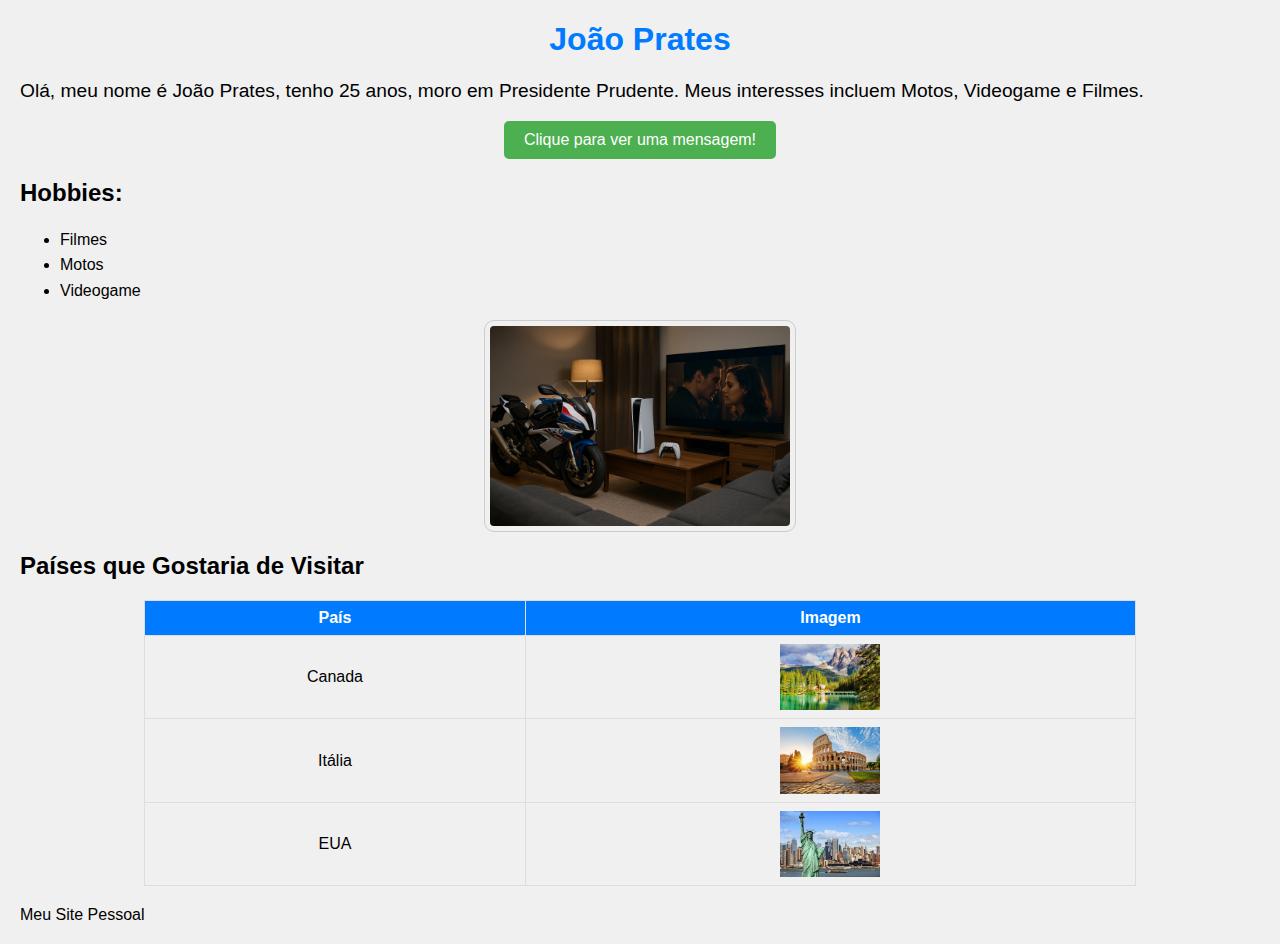
<file: index.html>
<!DOCTYPE html>
<html lang="pt-br">
<head>
    <meta charset="UTF-8">
    <meta name="viewport" content="width=device-width, initial-scale=1.0">
    <title>Minha Página Pessoal</title>
    <link rel="stylesheet" href="style.css">
</head>
<body>

    <h1 id="meu-nome">João Prates</h1>  <p id="bio">
        Olá, meu nome é João Prates, tenho 25 anos, moro em Presidente Prudente. Meus interesses incluem Motos, Videogame e Filmes.
    </p>

    <button id="botao-mensagem">Clique para ver uma mensagem!</button>  
    <p id="mensagem"></p>  
    <h2>Hobbies:</h2>  
    <ul id="hobbies">  
        <li>Filmes</li>
        <li>Motos</li>
        <li>Videogame</li>
    </ul>

    <img id="imagem-hobby" src="img/hobby.png" alt="Imagem do Hobby">  
    <h2>Países que Gostaria de Visitar</h2>  
    <table id="paises">  
        <thead>
            <tr>
                <th>País</th>
                <th>Imagem</th>
            </tr>
        </thead>
        <tbody>
            <tr>
                <td>Canada</td>
                <td><img src="img/canada.jpg" alt="País 1"></td>
            </tr>
            <tr>
                <td>Itália</td>
                <td><img src="img/italia.jpg" alt="País 2"></td>
            </tr>
            <tr>
                <td>EUA</td>
                <td><img src="img/eua.jpg" alt="País 3"></td>
            </tr>
        </tbody>
    </table>

    <a id="link-interesse" href="https://pratesdev.com/">Meu Site Pessoal</a>  
    <script src="script.js"></script>
</body>
</html>
</file>
<file: style.css>
body {
    background-color: #f0f0f0;
    font-family: sans-serif;
    margin: 20px;
}

#meu-nome {
    color: #007bff;
    text-align: center;
}

#bio {
    font-size: 1.2em;
    text-align: justify;
}

#hobbies {
    line-height: 1.6;
}

#imagem-hobby {
    border-radius: 10px;
    width: 300px;       /* Tamanho fixo */
    height: auto;
    display: block;
    margin: 0 auto;
    border: 1px solid #ccc;
    padding: 5px;
    margin-bottom: 10px;
    max-width: 100%;   /* Responsivo */
}

#paises {
    width: 80%;
    margin: 20px auto;
    border-collapse: collapse;
}

#paises, #paises th, #paises td {
    border: 1px solid #ddd;
    padding: 8px;
    text-align: center;
}

#paises th {
    background-color: #007bff;
    color: white;
}

#paises img {
    width: 100px;      /* Tamanho fixo */
    height: auto;
    border: none;
    vertical-align: middle;
    max-width: 80%;   /* Responsivo */
}

#link-interesse {
    color: #000;
    text-decoration: none;
}

#link-interesse:hover {
    color: #ff6f61;
}

#botao-mensagem {
    background-color: #4CAF50;
    border: none;
    color: white;
    padding: 10px 20px;
    text-align: center;
    text-decoration: none;
    display: block; /* Alterado para block */
    margin: 10px auto; /* Adicionado para centralizar */
    font-size: 16px;
    cursor: pointer;
    border-radius: 5px;
}

#mensagem {
    font-style: italic;
    color: #777;
    margin: 10px auto; /* Centraliza horizontalmente */
    width: 80%; /* Opcional: Limita a largura para melhor legibilidade */
    text-align: center; /* Opcional: Centraliza o texto dentro do parágrafo */
}
</file>
